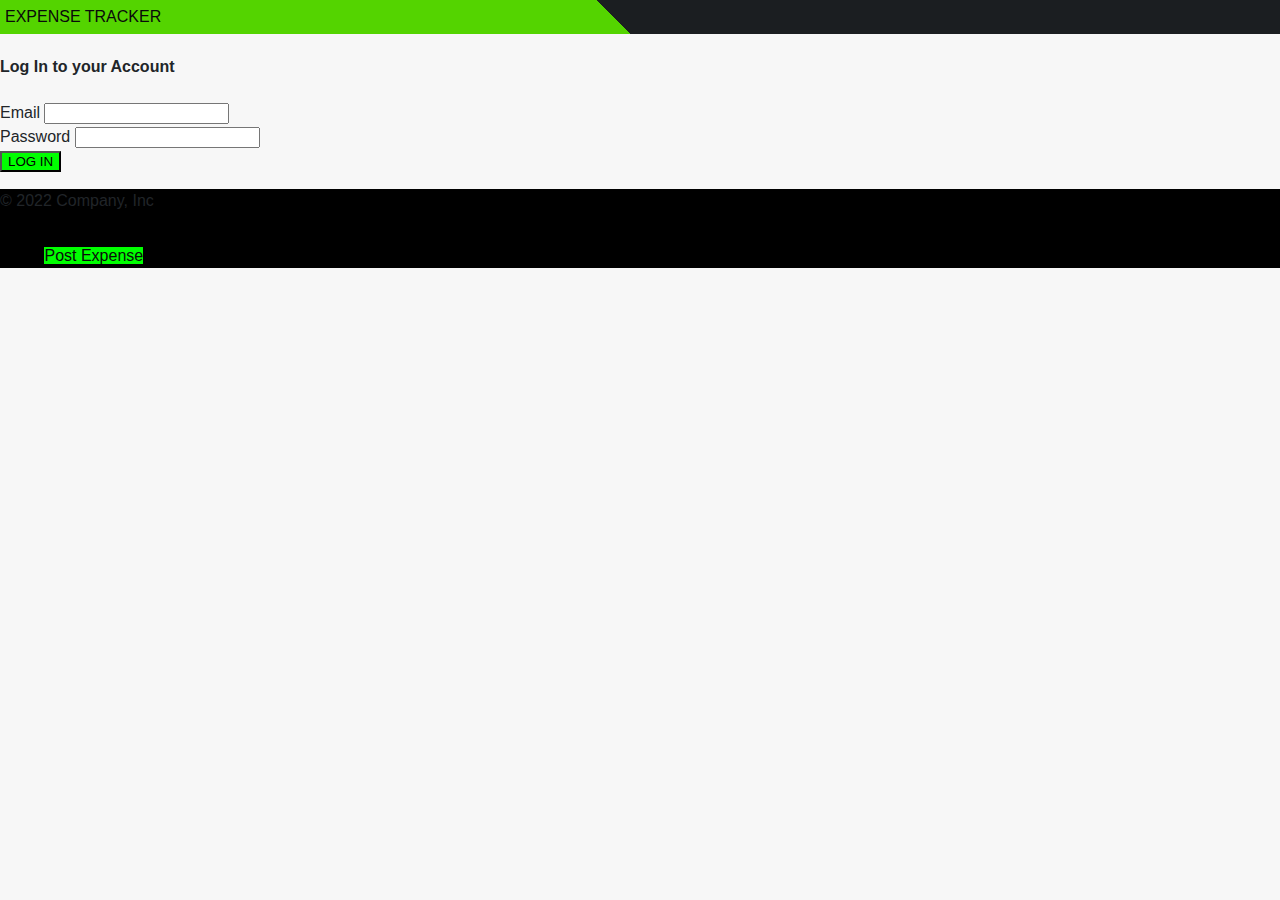
<file: login.html>
<!DOCTYPE html>
<html lang="en">
<head>
    <meta charset="UTF-8">
    <meta http-equiv="X-UA-Compatible" content="IE=edge">
    <meta name="viewport" content="width=device-width, initial-scale=1.0">
    

    <link href="https://cdn.jsdelivr.net/npm/bootstrap@5.2.2/dist/css/bootstrap.min.css" rel="stylesheet" integrity="sha384-Zenh87qX5JnK2Jl0vWa8Ck2rdkQ2Bzep5IDxbcnCeuOxjzrPF/et3URy9Bv1WTRi" crossorigin="anonymous">
    <link
    rel="stylesheet"
    href="https://cdnjs.cloudflare.com/ajax/libs/font-awesome/6.1.1/css/all.min.css"
    integrity="sha512-KfkfwYDsLkIlwQp6LFnl8zNdLGxu9YAA1QvwINks4PhcElQSvqcyVLLD9aMhXd13uQjoXtEKNosOWaZqXgel0g=="
    crossorigin="anonymous"
    referrerpolicy="no-referrer"
/>    
<link rel="stylesheet" href="style.css">
    <title>Expense Tracker</title>
</head>
<body>
    <header>
            <div class="fixed-top mb-4">
                
                <nav class="navbar navbar-expand-lg navbar-dark mx-background-top-linear">
                <div class="container">
                    <a class="navbar-brand" href="index.html" style="text-transform: uppercase;"> EXPENSE TRACKER</a>
                        
                </div>
                </nav>
                <div class="container mt-5">



                    <!-- Address creation form -->
                        <div class="row">
                            <div class="col-md-6 mx-auto mb-4">
                                <div class="card">
                                    <div class="card-header bg-black text-white">
                                        <h4>Log In to your Account
                                            
                                        </h4>
                                    </div>
                                    <div class="card-body">
                                        <form action="" method="POST">                    
                                                                                    
                                           
                                            <div class="mb-3">
                                                <label for="email">Email</label>
                                                <input type="email" id="email" class="form-control" name="email" required>
                                            </div>

                                            <div class="mb-3">
                                                <label for="password">Password</label>
                                                <input type="password" id="password" class="form-control" name="password" required>
                                            </div>
                                           
                                            <div class="mb-3 text-center">
                                                <button type="submit" class="btn btn1" name="save_person">LOG IN</button>
                                            </div>

                                        </form>
                                    </div>
                                </div>
                            </div>
                        </div>
                    </div>
            </div>
         
     
    </header>

      <!-- main section -->
    
     
        <footer class="footer fixed fixed-bottom d-flex flex-wrap justify-content-between align-items-center py-3 mb-0 mt-4 border-top"  style="background-color: black;">
          <p class="col-md-4 mb-0 text-muted">&copy; 2022 Company, Inc</p>
      
          <a href="/" class="col-md-4 d-flex align-items-center justify-content-center mb-3 mb-md-0 me-md-auto link-dark text-decoration-none " >
            <svg class="bi me-2" width="40" height="32"><use xlink:href="#bootstrap"/></svg>
          </a>
      
          <!-- <span>EXPENSE TRACKER</span> -->
          <a
          href="create.html"
          class="btn btn-sm absolute bottom-0 end-1o  text-white py-2 px-2 text-decoration-none me-3" style="background-color: #00ff00;"
          >Post Expense</a
      >
    </div>
    
   
<!-- JavaScript Bundle with Popper -->
<script src="https://cdn.jsdelivr.net/npm/bootstrap@5.2.2/dist/js/bootstrap.bundle.min.js" integrity="sha384-OERcA2EqjJCMA+/3y+gxIOqMEjwtxJY7qPCqsdltbNJuaOe923+mo//f6V8Qbsw3" crossorigin="anonymous"></script>
</body>
</html>
</file>
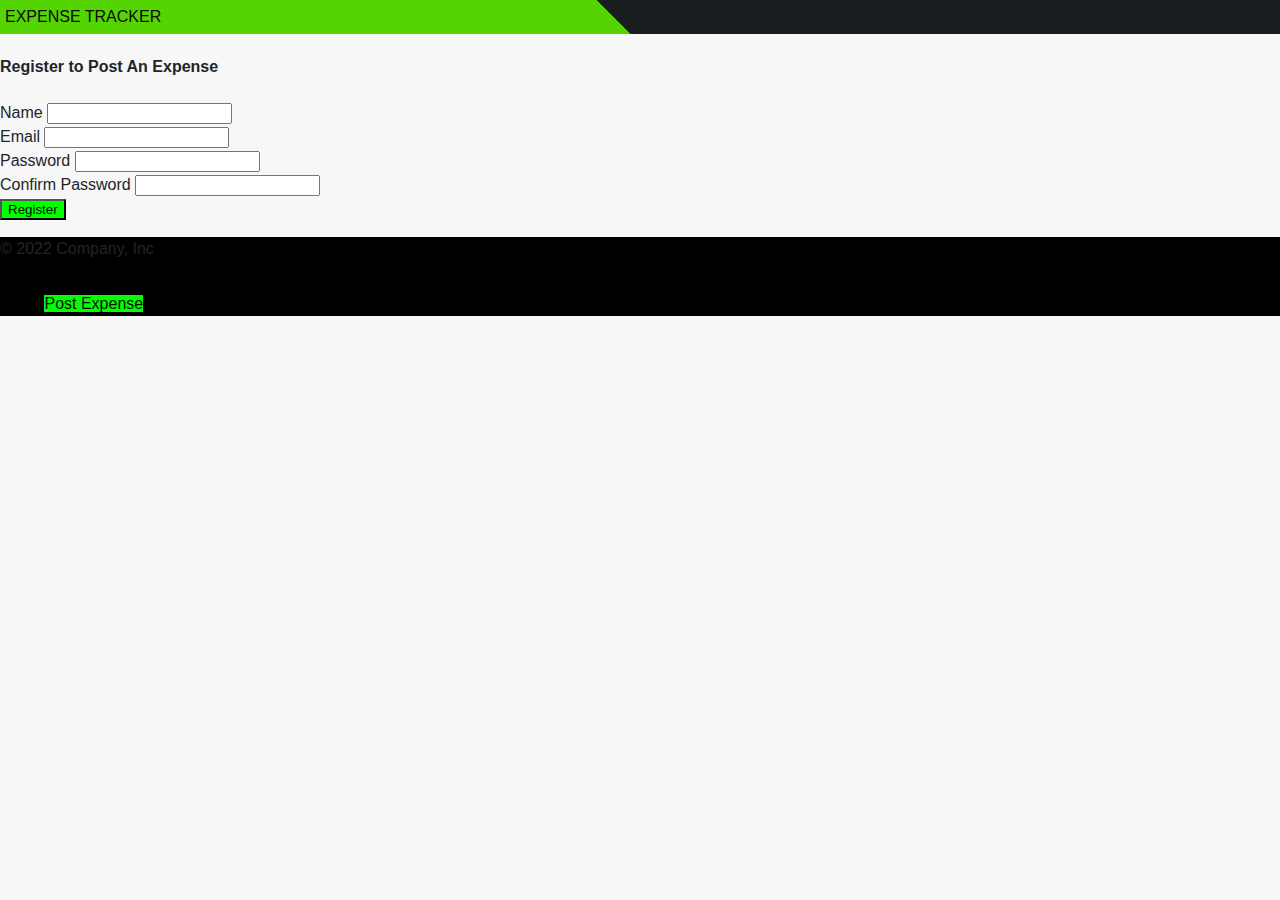
<file: register.html>
<!DOCTYPE html>
<html lang="en">
<head>
    <meta charset="UTF-8">
    <meta http-equiv="X-UA-Compatible" content="IE=edge">
    <meta name="viewport" content="width=device-width, initial-scale=1.0">
    

    <link href="https://cdn.jsdelivr.net/npm/bootstrap@5.2.2/dist/css/bootstrap.min.css" rel="stylesheet" integrity="sha384-Zenh87qX5JnK2Jl0vWa8Ck2rdkQ2Bzep5IDxbcnCeuOxjzrPF/et3URy9Bv1WTRi" crossorigin="anonymous">
    <link
    rel="stylesheet"
    href="https://cdnjs.cloudflare.com/ajax/libs/font-awesome/6.1.1/css/all.min.css"
    integrity="sha512-KfkfwYDsLkIlwQp6LFnl8zNdLGxu9YAA1QvwINks4PhcElQSvqcyVLLD9aMhXd13uQjoXtEKNosOWaZqXgel0g=="
    crossorigin="anonymous"
    referrerpolicy="no-referrer"
/>    
<link rel="stylesheet" href="style.css">
    <title>Expense Tracker</title>
</head>
<body>
    <header>
            <div class="fixed-top mb-4">
                
                <nav class="navbar navbar-expand-lg navbar-dark mx-background-top-linear">
                <div class="container">
                    <a class="navbar-brand" href="index.html" style="text-transform: uppercase;"> EXPENSE TRACKER</a>
                        
                </div>
                </nav>
                <div class="container mt-5">



                    <!-- Address creation form -->
                        <div class="row">
                            <div class="col-md-6 mx-auto mb-4">
                                <div class="card">
                                    <div class="card-header bg-black text-white">
                                        <h4>Register to Post An Expense
                                            
                                        </h4>
                                    </div>
                                    <div class="card-body">
                                        <form action="" method="POST">                    
                                            <div class="mb-3">
                                                <label for="name"> Name</label>
                                                <input type="text" id="name" class="form-control" name="name" required>
                                            </div>   
                                            
                                          
                                            <div class="mb-3">
                                                <label for="email">Email</label>
                                                <input type="email" id="email" class="form-control" name="email" required>
                                            </div>

                                            <div class="mb-3">
                                                <label for="name">Password</label>
                                                <input type="password" id="name" class="form-control" name="name" required>
                                            </div>  
                                            <div class="mb-3">
                                                <label for="name">Confirm Password</label>
                                                <input type="password_confirmation" id="name" class="form-control" name="name" required>
                                            </div>                                       
                                           
                                           
                                            <div class="mb-3 text-center">
                                                <button type="submit" class="btn btn1" name="save_person">Register</button>
                                            </div>

                                        </form>
                                    </div>
                                </div>
                            </div>
                        </div>
                    </div>
            </div>
         
     
    </header>

      <!-- main section -->
    
     
        <footer class="footer fixed fixed-bottom d-flex flex-wrap justify-content-between align-items-center py-3 mb-0 mt-4 border-top"  style="background-color: black;">
          <p class="col-md-4 mb-0 text-muted">&copy; 2022 Company, Inc</p>
      
          <a href="/" class="col-md-4 d-flex align-items-center justify-content-center mb-3 mb-md-0 me-md-auto link-dark text-decoration-none " >
            <svg class="bi me-2" width="40" height="32"><use xlink:href="#bootstrap"/></svg>
          </a>
      
          <!-- <span>EXPENSE TRACKER</span> -->
          <a
          href="create.html"
          class="btn btn-sm absolute bottom-0 end-1o  text-white py-2 px-2 text-decoration-none me-3" style="background-color: #00ff00;"
          >Post Expense</a
      >
    </div>
    
   
<!-- JavaScript Bundle with Popper -->
<script src="https://cdn.jsdelivr.net/npm/bootstrap@5.2.2/dist/js/bootstrap.bundle.min.js" integrity="sha384-OERcA2EqjJCMA+/3y+gxIOqMEjwtxJY7qPCqsdltbNJuaOe923+mo//f6V8Qbsw3" crossorigin="anonymous"></script>
</body>
</html>
</file>
<file: style.css>
body {
    margin: 0;
    font-family: -apple-system,BlinkMacSystemFont,"Segoe UI",Roboto,"Helvetica Neue",Arial,sans-serif;
    font-size: 1rem;
    font-weight: 400;
    line-height: 1.5;
    color: #212529;
    background-color: #f7f7f7;
}
.navbar {
    display: -ms-flexbox;
    display: flex;
    -ms-flex-wrap: wrap;
    flex-wrap: wrap;
    -ms-flex-align: center;
    align-items: center;
    -ms-flex-pack: justify;
    justify-content: space-between;
    padding: 5px;
}

a {
  color: #0a0a0a;
  text-decoration: none;
}

li {
    list-style-type: none;
}
.bg-image-full {
    background-position: center center;
    background-repeat: no-repeat;
    -webkit-background-size: cover;
    -moz-background-size: cover;
    background-size: cover;
    -o-background-size: cover;
}
.bg-dark {
    background-color: #222!important;
}

.mx-background-top-linear {
    background: -webkit-linear-gradient(45deg, #54d400 48%, #1b1e21 48%);
    background: -webkit-linear-gradient(left, #54d400 48%, #1b1e21 48%);
    background: linear-gradient(45deg, #54d400 48%, #1b1e21 48%);
}

.btn {
    background-color: #00ff00;  
}

.btn1 {
    background-color: #00ff00;  
}

.bg-themecolor {
    background-color: #00ff00;  
}

.btn-primary, .btn-primary:hover, .btn-primary:active, .btn-primary:visited {
    background-color: #00ff00 !important;
   
    border-color: #00ff00 !important;
}

.nav-li {
    color: #54d400;
}

.myfooter {
    height: 60px;
    margin-top: 0px;
    padding-bottom: 0px;
}
/* 
  .footer {
    position: absolute;
    /* bottom: 0; */
    /* width: 100%; */
    /* height: 60px; Set the fixed height of the footer here */
    /* line-height: 60px; Vertically center the text there */
  /* } */
</file>
